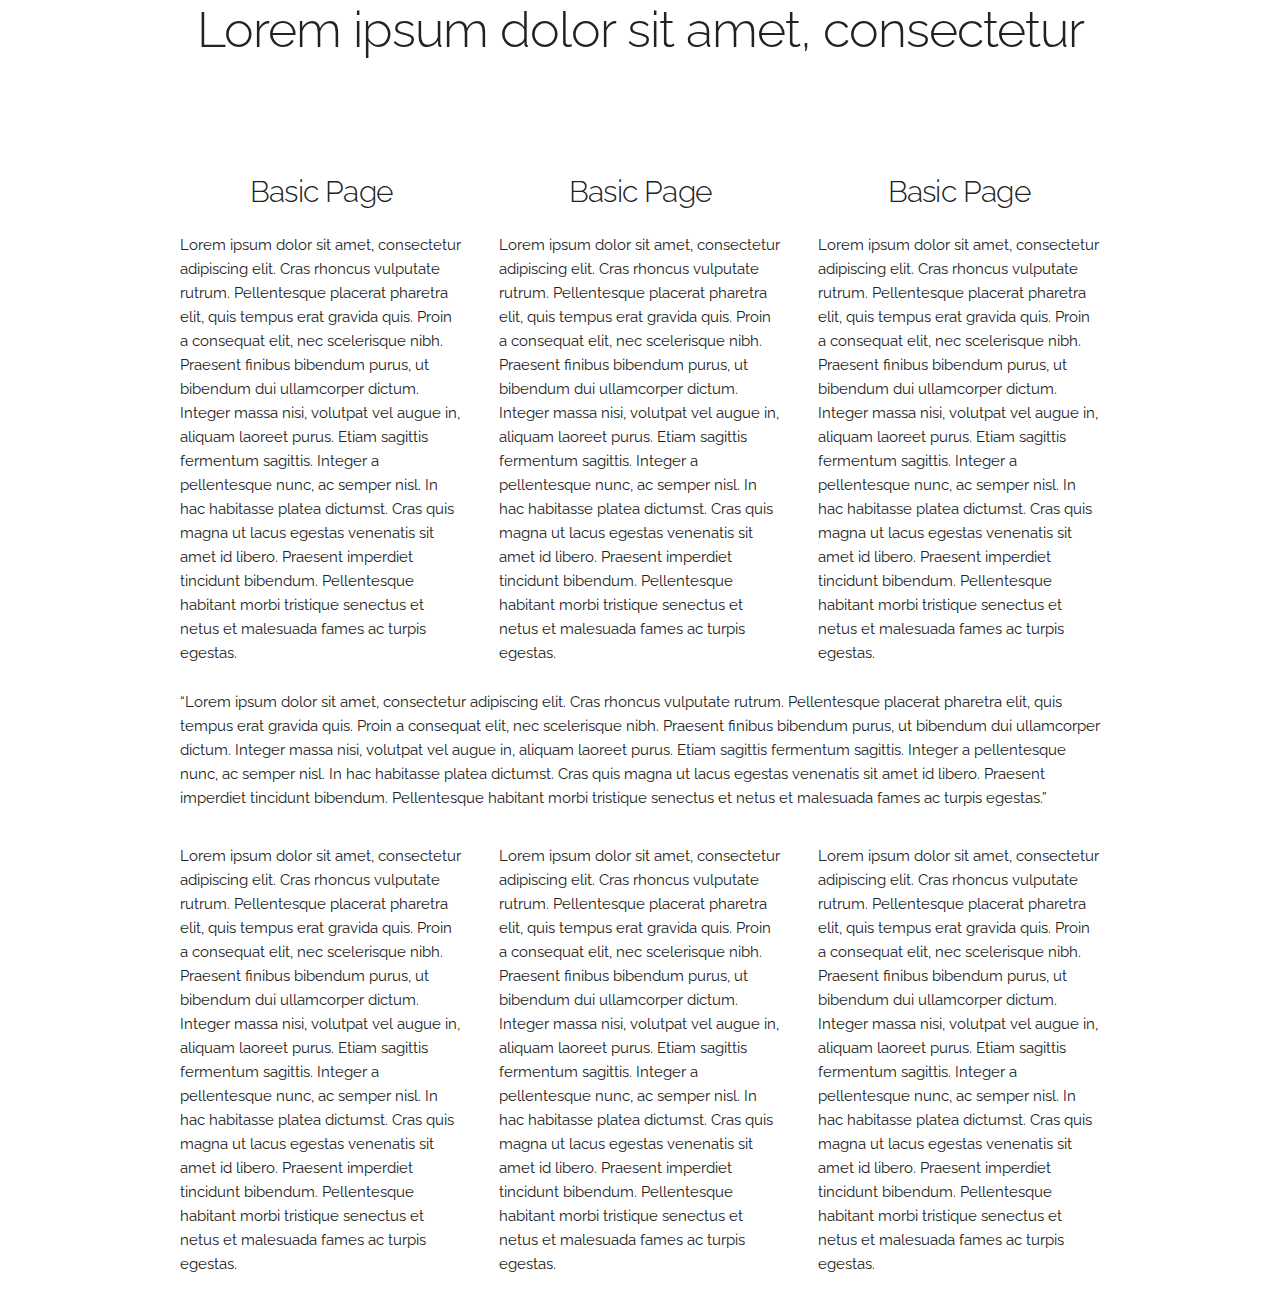
<file: Skeleton/index.html>
<!DOCTYPE html>
<html lang="en">
<head>

  <!-- Basic Page Needs
  –––––––––––––––––––––––––––––––––––––––––––––––––– -->
  <meta charset="utf-8">
  <title>Your page title here :)</title>
  <meta name="description" content="">
  <meta name="author" content="">

  <!-- Mobile Specific Metas
  –––––––––––––––––––––––––––––––––––––––––––––––––– -->
  <meta name="viewport" content="width=device-width, initial-scale=1">

  <!-- FONT
  –––––––––––––––––––––––––––––––––––––––––––––––––– -->
  <link href="//fonts.googleapis.com/css?family=Raleway:400,300,600" rel="stylesheet" type="text/css">

  <!-- CSS
  –––––––––––––––––––––––––––––––––––––––––––––––––– -->
  <link rel="stylesheet" href="css/normalize.css">
  <link rel="stylesheet" href="css/skeleton.css">

  <!-- Favicon
  –––––––––––––––––––––––––––––––––––––––––––––––––– -->
  <link rel="icon" type="image/png" href="images/favicon.png">

</head>
<body>
    
<h1>Lorem ipsum dolor sit amet, consectetur</h1>
  <!-- Primary Page Layout
  –––––––––––––––––––––––––––––––––––––––––––––––––– -->
  <div class="container">
    <div class="row">
      <div class="one-third column" style="margin-top: 10%">
          
        <h4>Basic Page</h4>
        <p>Lorem ipsum dolor sit amet, consectetur adipiscing elit. Cras rhoncus vulputate rutrum. Pellentesque placerat pharetra elit, quis tempus erat gravida quis. Proin a consequat elit, nec scelerisque nibh. Praesent finibus bibendum purus, ut bibendum dui ullamcorper dictum. Integer massa nisi, volutpat vel augue in, aliquam laoreet purus. Etiam sagittis fermentum sagittis. Integer a pellentesque nunc, ac semper nisl. In hac habitasse platea dictumst. Cras quis magna ut lacus egestas venenatis sit amet id libero. Praesent imperdiet tincidunt bibendum. Pellentesque habitant morbi tristique senectus et netus et malesuada fames ac turpis egestas.</p>
      </div>
    
      
      <div class="one-third column" style="margin-top: 10%">
          
        <h4>Basic Page</h4>
        <p>Lorem ipsum dolor sit amet, consectetur adipiscing elit. Cras rhoncus vulputate rutrum. Pellentesque placerat pharetra elit, quis tempus erat gravida quis. Proin a consequat elit, nec scelerisque nibh. Praesent finibus bibendum purus, ut bibendum dui ullamcorper dictum. Integer massa nisi, volutpat vel augue in, aliquam laoreet purus. Etiam sagittis fermentum sagittis. Integer a pellentesque nunc, ac semper nisl. In hac habitasse platea dictumst. Cras quis magna ut lacus egestas venenatis sit amet id libero. Praesent imperdiet tincidunt bibendum. Pellentesque habitant morbi tristique senectus et netus et malesuada fames ac turpis egestas.</p>
      </div>
      
      <div class="one-third column" style="margin-top: 10%">
          
        <h4>Basic Page</h4>
        <p>Lorem ipsum dolor sit amet, consectetur adipiscing elit. Cras rhoncus vulputate rutrum. Pellentesque placerat pharetra elit, quis tempus erat gravida quis. Proin a consequat elit, nec scelerisque nibh. Praesent finibus bibendum purus, ut bibendum dui ullamcorper dictum. Integer massa nisi, volutpat vel augue in, aliquam laoreet purus. Etiam sagittis fermentum sagittis. Integer a pellentesque nunc, ac semper nisl. In hac habitasse platea dictumst. Cras quis magna ut lacus egestas venenatis sit amet id libero. Praesent imperdiet tincidunt bibendum. Pellentesque habitant morbi tristique senectus et netus et malesuada fames ac turpis egestas.</p>
          
      </div>
        
    </div>
      <!--Horizontal para-->
      
      <div class="row"> 
          <div class= "horizontal">
        
          <p>“Lorem ipsum dolor sit amet, consectetur adipiscing elit. Cras rhoncus vulputate rutrum. Pellentesque placerat pharetra elit, quis tempus erat gravida quis. Proin a consequat elit, nec scelerisque nibh. Praesent finibus bibendum purus, ut bibendum dui ullamcorper dictum. Integer massa nisi, volutpat vel augue in, aliquam laoreet purus. Etiam sagittis fermentum sagittis. Integer a pellentesque nunc, ac semper nisl. In hac habitasse platea dictumst. Cras quis magna ut lacus egestas venenatis sit amet id libero. Praesent imperdiet tincidunt bibendum. Pellentesque habitant morbi tristique senectus et netus et malesuada fames ac turpis egestas.”</p>
      </div>
           </div>
      <!--Second column-->
      
      <div class="row">
      <div class="one-third column" style="margin-top: 1%">
          
    
        <p>Lorem ipsum dolor sit amet, consectetur adipiscing elit. Cras rhoncus vulputate rutrum. Pellentesque placerat pharetra elit, quis tempus erat gravida quis. Proin a consequat elit, nec scelerisque nibh. Praesent finibus bibendum purus, ut bibendum dui ullamcorper dictum. Integer massa nisi, volutpat vel augue in, aliquam laoreet purus. Etiam sagittis fermentum sagittis. Integer a pellentesque nunc, ac semper nisl. In hac habitasse platea dictumst. Cras quis magna ut lacus egestas venenatis sit amet id libero. Praesent imperdiet tincidunt bibendum. Pellentesque habitant morbi tristique senectus et netus et malesuada fames ac turpis egestas.</p>
      </div>
    
      
      <div class="one-third column" style="margin-top: 1%">
          
        
        <p>Lorem ipsum dolor sit amet, consectetur adipiscing elit. Cras rhoncus vulputate rutrum. Pellentesque placerat pharetra elit, quis tempus erat gravida quis. Proin a consequat elit, nec scelerisque nibh. Praesent finibus bibendum purus, ut bibendum dui ullamcorper dictum. Integer massa nisi, volutpat vel augue in, aliquam laoreet purus. Etiam sagittis fermentum sagittis. Integer a pellentesque nunc, ac semper nisl. In hac habitasse platea dictumst. Cras quis magna ut lacus egestas venenatis sit amet id libero. Praesent imperdiet tincidunt bibendum. Pellentesque habitant morbi tristique senectus et netus et malesuada fames ac turpis egestas.</p>
      </div>
      
      <div class="one-third column" style="margin-top: 1%">
          
        
        <p>Lorem ipsum dolor sit amet, consectetur adipiscing elit. Cras rhoncus vulputate rutrum. Pellentesque placerat pharetra elit, quis tempus erat gravida quis. Proin a consequat elit, nec scelerisque nibh. Praesent finibus bibendum purus, ut bibendum dui ullamcorper dictum. Integer massa nisi, volutpat vel augue in, aliquam laoreet purus. Etiam sagittis fermentum sagittis. Integer a pellentesque nunc, ac semper nisl. In hac habitasse platea dictumst. Cras quis magna ut lacus egestas venenatis sit amet id libero. Praesent imperdiet tincidunt bibendum. Pellentesque habitant morbi tristique senectus et netus et malesuada fames ac turpis egestas.</p>
          
      </div>
          
    </div>
      
</div>
    

<!-- End Document
  –––––––––––––––––––––––––––––––––––––––––––––––––– -->
</body>
</html>
</file>
<file: Skeleton/css/skeleton.css>
/*
* Skeleton V2.0.4
* Copyright 2014, Dave Gamache
* www.getskeleton.com
* Free to use under the MIT license.
* http://www.opensource.org/licenses/mit-license.php
* 12/29/2014
*/


/* Table of contents
––––––––––––––––––––––––––––––––––––––––––––––––––
- Grid
- Base Styles
- Typography
- Links
- Buttons
- Forms
- Lists
- Code
- Tables
- Spacing
- Utilities
- Clearing
- Media Queries
*/


/* Grid
–––––––––––––––––––––––––––––––––––––––––––––––––– */
h1 {
    text-align: center;
}
h4 {
    text-align: center;
}
.container {
  position: relative;
  width: 100%;
  max-width: 960px;
  margin: 0 auto;
  padding: 0 20px;
  box-sizing: border-box; }
.column,
.columns {
  width: 100%;
  float: left;
  box-sizing: border-box; }

.horizontal p {
    text-decoration-color: aqua;
}


For devices larger than 400px */
@media (min-width: 400px) {
  .container {
    width: 85%;
    padding: 0; }
}

/* For devices larger than 550px */
@media (min-width: 550px) {
  .container {
    width: 80%; }
  .column,
  .columns {
    margin-left: 4%; }
  .column:first-child,
  .columns:first-child {
    margin-left: 0; }

  .one.column,
  .one.columns                    { width: 4.66666666667%; }
  .two.columns                    { width: 13.3333333333%; }
  .three.columns                  { width: 22%;            }
  .four.columns                   { width: 30.6666666667%; }
  .five.columns                   { width: 39.3333333333%; }
  .six.columns                    { width: 48%;            }
  .seven.columns                  { width: 56.6666666667%; }
  .eight.columns                  { width: 65.3333333333%; }
  .nine.columns                   { width: 74.0%;          }
  .ten.columns                    { width: 82.6666666667%; }
  .eleven.columns                 { width: 91.3333333333%; }
  .twelve.columns                 { width: 100%; margin-left: 0; }

  .one-third.column               { width: 30.6666666667%; }
  .two-thirds.column              { width: 65.3333333333%; }

  .one-half.column                { width: 48%; }

  /* Offsets */
  .offset-by-one.column,
  .offset-by-one.columns          { margin-left: 8.66666666667%; }
  .offset-by-two.column,
  .offset-by-two.columns          { margin-left: 17.3333333333%; }
  .offset-by-three.column,
  .offset-by-three.columns        { margin-left: 26%;            }
  .offset-by-four.column,
  .offset-by-four.columns         { margin-left: 34.6666666667%; }
  .offset-by-five.column,
  .offset-by-five.columns         { margin-left: 43.3333333333%; }
  .offset-by-six.column,
  .offset-by-six.columns          { margin-left: 52%;            }
  .offset-by-seven.column,
  .offset-by-seven.columns        { margin-left: 60.6666666667%; }
  .offset-by-eight.column,
  .offset-by-eight.columns        { margin-left: 69.3333333333%; }
  .offset-by-nine.column,
  .offset-by-nine.columns         { margin-left: 78.0%;          }
  .offset-by-ten.column,
  .offset-by-ten.columns          { margin-left: 86.6666666667%; }
  .offset-by-eleven.column,
  .offset-by-eleven.columns       { margin-left: 95.3333333333%; }

  .offset-by-one-third.column,
  .offset-by-one-third.columns    { margin-left: 34.6666666667%; }
  .offset-by-two-thirds.column,
  .offset-by-two-thirds.columns   { margin-left: 69.3333333333%; }

  .offset-by-one-half.column,
  .offset-by-one-half.columns     { margin-left: 52%; }

}


/* Base Styles
–––––––––––––––––––––––––––––––––––––––––––––––––– */
/* NOTE
html is set to 62.5% so that all the REM measurements throughout Skeleton
are based on 10px sizing. So basically 1.5rem = 15px :) */
html {
  font-size: 62.5%; }
body {
  font-size: 1.5em; /* currently ems cause chrome bug misinterpreting rems on body element */
  line-height: 1.6;
  font-weight: 400;
  font-family: "Raleway", "HelveticaNeue", "Helvetica Neue", Helvetica, Arial, sans-serif;
  color: #222; }


/* Typography
–––––––––––––––––––––––––––––––––––––––––––––––––– */
h1, h2, h3, h4, h5, h6 {
  margin-top: 0;
  margin-bottom: 2rem;
  font-weight: 300; }
h1 { font-size: 4.0rem; line-height: 1.2;  letter-spacing: -.1rem;}
h2 { font-size: 3.6rem; line-height: 1.25; letter-spacing: -.1rem; }
h3 { font-size: 3.0rem; line-height: 1.3;  letter-spacing: -.1rem; }
h4 { font-size: 2.4rem; line-height: 1.35; letter-spacing: -.08rem; }
h5 { font-size: 1.8rem; line-height: 1.5;  letter-spacing: -.05rem; }
h6 { font-size: 1.5rem; line-height: 1.6;  letter-spacing: 0; }

/* Larger than phablet */
@media (min-width: 550px) {
  h1 { font-size: 5.0rem; }
  h2 { font-size: 4.2rem; }
  h3 { font-size: 3.6rem; }
  h4 { font-size: 3.0rem; }
  h5 { font-size: 2.4rem; }
  h6 { font-size: 1.5rem; }
}

p {
  margin-top: 0; }


/* Links
–––––––––––––––––––––––––––––––––––––––––––––––––– */
a {
  color: #1EAEDB; }
a:hover {
  color: #0FA0CE; }


/* Buttons
–––––––––––––––––––––––––––––––––––––––––––––––––– */
.button,
button,
input[type="submit"],
input[type="reset"],
input[type="button"] {
  display: inline-block;
  height: 38px;
  padding: 0 30px;
  color: #555;
  text-align: center;
  font-size: 11px;
  font-weight: 600;
  line-height: 38px;
  letter-spacing: .1rem;
  text-transform: uppercase;
  text-decoration: none;
  white-space: nowrap;
  background-color: transparent;
  border-radius: 4px;
  border: 1px solid #bbb;
  cursor: pointer;
  box-sizing: border-box; }
.button:hover,
button:hover,
input[type="submit"]:hover,
input[type="reset"]:hover,
input[type="button"]:hover,
.button:focus,
button:focus,
input[type="submit"]:focus,
input[type="reset"]:focus,
input[type="button"]:focus {
  color: #333;
  border-color: #888;
  outline: 0; }
.button.button-primary,
button.button-primary,
input[type="submit"].button-primary,
input[type="reset"].button-primary,
input[type="button"].button-primary {
  color: #FFF;
  background-color: #33C3F0;
  border-color: #33C3F0; }
.button.button-primary:hover,
button.button-primary:hover,
input[type="submit"].button-primary:hover,
input[type="reset"].button-primary:hover,
input[type="button"].button-primary:hover,
.button.button-primary:focus,
button.button-primary:focus,
input[type="submit"].button-primary:focus,
input[type="reset"].button-primary:focus,
input[type="button"].button-primary:focus {
  color: #FFF;
  background-color: #1EAEDB;
  border-color: #1EAEDB; }


/* Forms
–––––––––––––––––––––––––––––––––––––––––––––––––– */
input[type="email"],
input[type="number"],
input[type="search"],
input[type="text"],
input[type="tel"],
input[type="url"],
input[type="password"],
textarea,
select {
  height: 38px;
  padding: 6px 10px; /* The 6px vertically centers text on FF, ignored by Webkit */
  background-color: #fff;
  border: 1px solid #D1D1D1;
  border-radius: 4px;
  box-shadow: none;
  box-sizing: border-box; }
/* Removes awkward default styles on some inputs for iOS */
input[type="email"],
input[type="number"],
input[type="search"],
input[type="text"],
input[type="tel"],
input[type="url"],
input[type="password"],
textarea {
  -webkit-appearance: none;
     -moz-appearance: none;
          appearance: none; }
textarea {
  min-height: 65px;
  padding-top: 6px;
  padding-bottom: 6px; }
input[type="email"]:focus,
input[type="number"]:focus,
input[type="search"]:focus,
input[type="text"]:focus,
input[type="tel"]:focus,
input[type="url"]:focus,
input[type="password"]:focus,
textarea:focus,
select:focus {
  border: 1px solid #33C3F0;
  outline: 0; }
label,
legend {
  display: block;
  margin-bottom: .5rem;
  font-weight: 600; }
fieldset {
  padding: 0;
  border-width: 0; }
input[type="checkbox"],
input[type="radio"] {
  display: inline; }
label > .label-body {
  display: inline-block;
  margin-left: .5rem;
  font-weight: normal; }


/* Lists
–––––––––––––––––––––––––––––––––––––––––––––––––– */
ul {
  list-style: circle inside; }
ol {
  list-style: decimal inside; }
ol, ul {
  padding-left: 0;
  margin-top: 0; }
ul ul,
ul ol,
ol ol,
ol ul {
  margin: 1.5rem 0 1.5rem 3rem;
  font-size: 90%; }
li {
  margin-bottom: 1rem; }


/* Code
–––––––––––––––––––––––––––––––––––––––––––––––––– */
code {
  padding: .2rem .5rem;
  margin: 0 .2rem;
  font-size: 90%;
  white-space: nowrap;
  background: #F1F1F1;
  border: 1px solid #E1E1E1;
  border-radius: 4px; }
pre > code {
  display: block;
  padding: 1rem 1.5rem;
  white-space: pre; }


/* Tables
–––––––––––––––––––––––––––––––––––––––––––––––––– */
th,
td {
  padding: 12px 15px;
  text-align: left;
  border-bottom: 1px solid #E1E1E1; }
th:first-child,
td:first-child {
  padding-left: 0; }
th:last-child,
td:last-child {
  padding-right: 0; }


/* Spacing
–––––––––––––––––––––––––––––––––––––––––––––––––– */
button,
.button {
  margin-bottom: 1rem; }
input,
textarea,
select,
fieldset {
  margin-bottom: 1.5rem; }
pre,
blockquote,
dl,
figure,
table,
p,
ul,
ol,
form {
  margin-bottom: 2.5rem; }


/* Utilities
–––––––––––––––––––––––––––––––––––––––––––––––––– */
.u-full-width {
  width: 100%;
  box-sizing: border-box; }
.u-max-full-width {
  max-width: 100%;
  box-sizing: border-box; }
.u-pull-right {
  float: right; }
.u-pull-left {
  float: left; }


/* Misc
–––––––––––––––––––––––––––––––––––––––––––––––––– */
hr {
  margin-top: 3rem;
  margin-bottom: 3.5rem;
  border-width: 0;
  border-top: 1px solid #E1E1E1; }


/* Clearing
–––––––––––––––––––––––––––––––––––––––––––––––––– */

/* Self Clearing Goodness */
.container:after,
.row:after,
.u-cf {
  content: "";
  display: table;
  clear: both; }


/* Media Queries
–––––––––––––––––––––––––––––––––––––––––––––––––– */
/*
Note: The best way to structure the use of media queries is to create the queries
near the relevant code. For example, if you wanted to change the styles for buttons
on small devices, paste the mobile query code up in the buttons section and style it
there.
*/


/* Larger than mobile */
@media (min-width: 400px) {}

/* Larger than phablet (also point when grid becomes active) */
@media (min-width: 550px) {}

/* Larger than tablet */
@media (min-width: 750px) {}

/* Larger than desktop */
@media (min-width: 1000px) {}

/* Larger than Desktop HD */
@media (min-width: 1200px) {}
</file>
